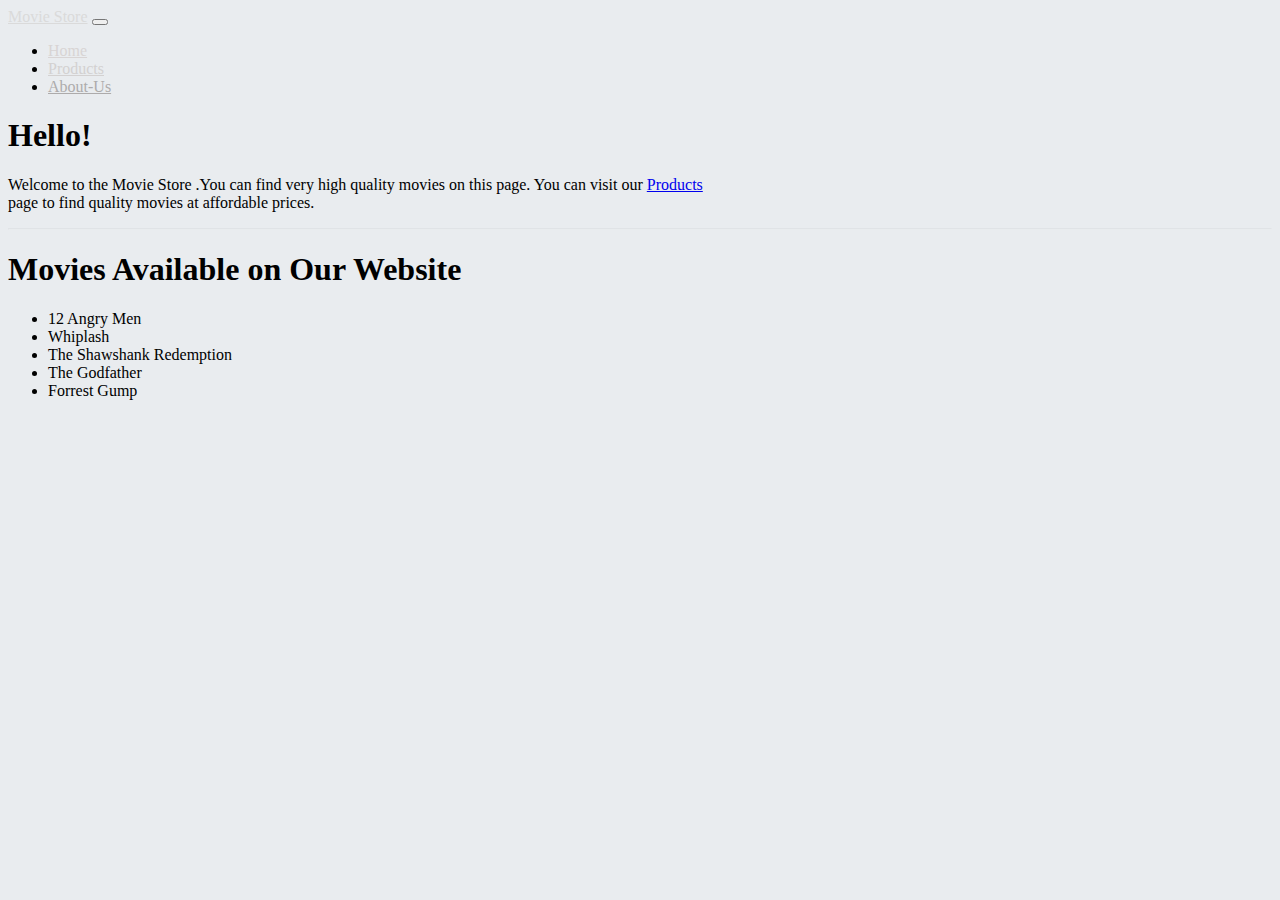
<file: Excercise_MovieStore/index.html>
<!doctype html>
<html lang="en">
  <head>
    <meta charset="utf-8">
    <meta name="viewport" content="width=device-width, initial-scale=1">
    <title>Bootstrap demo</title>
    
    <link href="https://cdn.jsdelivr.net/npm/bootstrap@5.2.0-beta1/dist/css/bootstrap.min.css" rel="stylesheet" integrity="sha384-0evHe/X+R7YkIZDRvuzKMRqM+OrBnVFBL6DOitfPri4tjfHxaWutUpFmBp4vmVor" crossorigin="anonymous">
  </head>
  <body style="background-color: #E9ECEF;">
    
    <nav class="navbar navbar-expand-lg bg-dark">
        <div class="container-fluid">
          <a class="navbar-brand" href="#" style="color:rgb(218, 218, 218) ;">Movie Store</a>
          <button class="navbar-toggler" type="button" data-bs-toggle="collapse" data-bs-target="#navbarNav" aria-controls="navbarNav" aria-expanded="false" aria-label="Toggle navigation">
            <span class="navbar-toggler-icon"></span>
          </button>
          <div class="collapse navbar-collapse" id="navbarNav">
            <ul class="navbar-nav ">
              <li class="nav-item">
                <a class="nav-link active" style="color:rgb(216, 212, 212);" aria-current="page" href="index.html">Home</a>
              </li>
              <li class="nav-item">
                <a class="nav-link" style="color:rgb(211, 209, 209) "href="products.html">Products</a>
              </li>
              <li class="nav-item">
                <a class="nav-link" style="color:rgb(173, 171, 171) ;" href="About.html">About-Us</a>
              </li>
              
            </ul>
          </div>
        </div>
    </nav>
    <!-- style="margin-top: 5%;" -->
    <!-- text-lg-center -->
     <div class="container-fluid  text-lg-center" >
        <div class="jumbotron  mt-1 ">
            <!-- mt-1= boşuk yukardan -->
            <!-- style="margin-top: 3%;" -->
            <h1>
                Hello!
            </h1>
            <p style="margin-top: 1%;">Welcome to the Movie Store .You can find very high quality movies on this page. 
                You can visit our <a href="Products.html">Products</a>
                <br>
                 page to find quality movies at affordable prices.</p>
        <hr style="opacity: 10%;">
        </div>
         
        <article>
             
            <h1>Movies Available on Our Website</h1>
            <div class="row row-cols-3">
              
              <div class="col"></div>
              <div class="col align-items-center">
                <ul>
                  <li>12 Angry Men</li>
                  <li>Whiplash</li>
                  <li>The Shawshank Redemption</li>
                  <li>The Godfather</li>
                  <li>Forrest Gump</li>
              </ul>
              </div>
            </div>
            
             
        </article>
        
        
        <!-- <h1>
            Hello!
        </h1>
        <p>Welcome to the movie page.
            You can visit our <a href="Products.html">Products</a>
             page to find quality movies at affordable prices.</p> -->


     </div>

        

   

    <script src="https://cdn.jsdelivr.net/npm/bootstrap@5.2.0-beta1/dist/js/bootstrap.bundle.min.js" integrity="sha384-pprn3073KE6tl6bjs2QrFaJGz5/SUsLqktiwsUTF55Jfv3qYSDhgCecCxMW52nD2" crossorigin="anonymous"></script>
  </body>
</html>
</file>
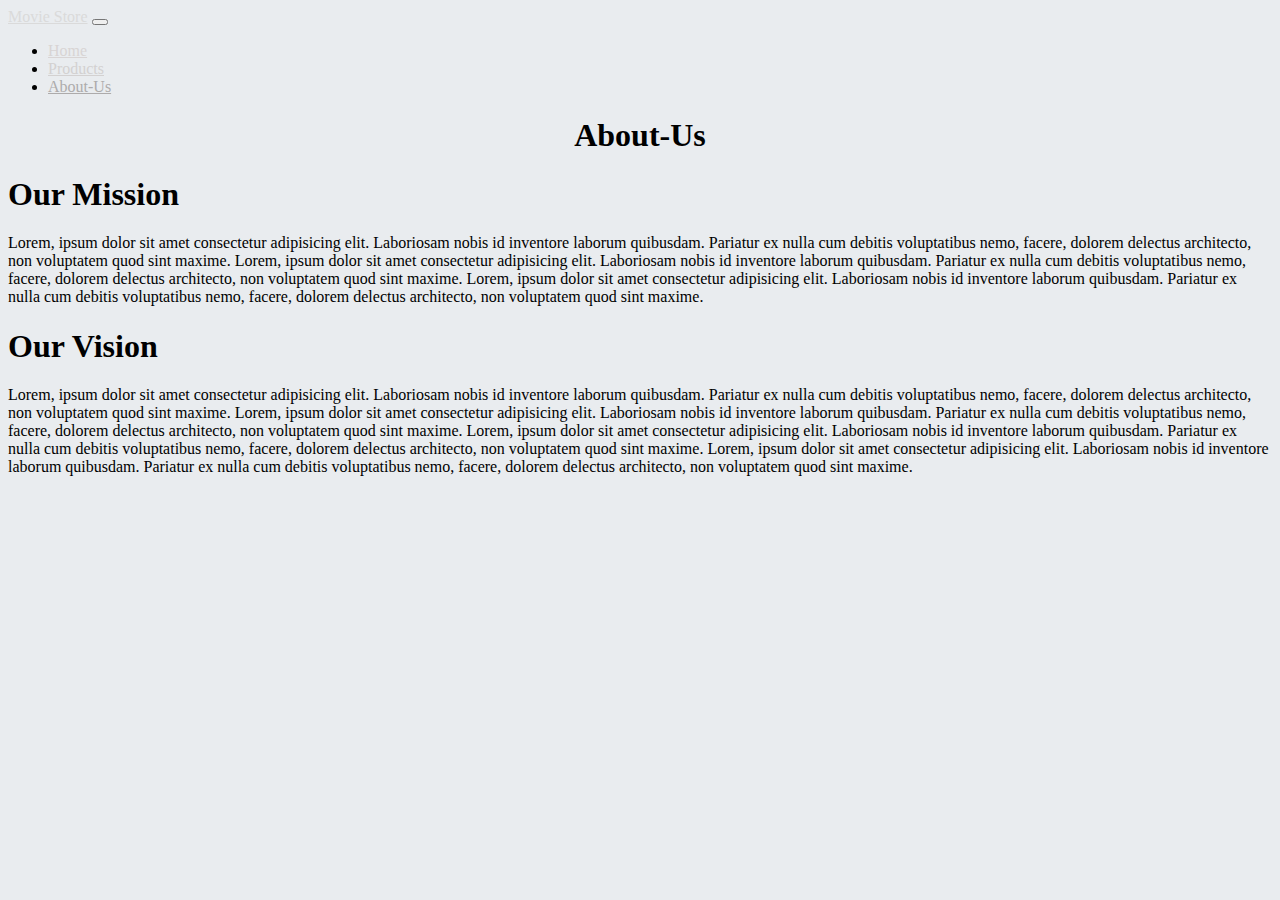
<file: Excercise_MovieStore/About.html>
<!doctype html>
<html lang="en">
  <head>
    <meta charset="utf-8">
    <meta name="viewport" content="width=device-width, initial-scale=1">
    <title>Bootstrap demo</title>
    
    <link href="https://cdn.jsdelivr.net/npm/bootstrap@5.2.0-beta1/dist/css/bootstrap.min.css" rel="stylesheet" integrity="sha384-0evHe/X+R7YkIZDRvuzKMRqM+OrBnVFBL6DOitfPri4tjfHxaWutUpFmBp4vmVor" crossorigin="anonymous">
  </head>
  <body style="background-color: #E9ECEF;">
    
    <nav class="navbar navbar-expand-lg bg-dark">
        <div class="container-fluid">
          <a class="navbar-brand" href="#" style="color:rgb(218, 218, 218) ;">Movie Store</a>
          <button class="navbar-toggler" type="button" data-bs-toggle="collapse" data-bs-target="#navbarNav" aria-controls="navbarNav" aria-expanded="false" aria-label="Toggle navigation">
            <span class="navbar-toggler-icon"></span>
          </button>
          <div class="collapse navbar-collapse" id="navbarNav">
            <ul class="navbar-nav ">
              <li class="nav-item">
                <a class="nav-link active" style="color:rgb(216, 212, 212);" aria-current="page" href="index.html">Home</a>
              </li>
              <li class="nav-item">
                <a class="nav-link" style="color:rgb(211, 209, 209) "href="Products.html">Products</a>
              </li>
              <li class="nav-item">
                <a class="nav-link" style="color:rgb(173, 171, 171) ;" href="About.html">About-Us</a>
              </li>
              
            </ul>
          </div>
        </div>
      </nav>

      
      <div class="container">

       <hearder style="text-align:center ;">
         <h1>About-Us</h1>
       </hearder>
        <h1>Our  Mission</h1>
        Lorem, ipsum dolor sit amet consectetur adipisicing elit. Laboriosam nobis id inventore laborum quibusdam. Pariatur ex nulla cum debitis voluptatibus nemo, facere, dolorem delectus architecto, non voluptatem quod sint maxime.
        Lorem, ipsum dolor sit amet consectetur adipisicing elit. Laboriosam nobis id inventore laborum quibusdam. Pariatur ex nulla cum debitis voluptatibus nemo, facere, dolorem delectus architecto, non voluptatem quod sint maxime.
        Lorem, ipsum dolor sit amet consectetur adipisicing elit. Laboriosam nobis id inventore laborum quibusdam. Pariatur ex nulla cum debitis voluptatibus nemo, facere, dolorem delectus architecto, non voluptatem quod sint maxime.
        <h1> Our Vision  </h1>
        <p>
          Lorem, ipsum dolor sit amet consectetur adipisicing elit. Laboriosam nobis id inventore laborum quibusdam. Pariatur ex nulla cum debitis voluptatibus nemo, facere, dolorem delectus architecto, non voluptatem quod sint maxime.
          Lorem, ipsum dolor sit amet consectetur adipisicing elit. Laboriosam nobis id inventore laborum quibusdam. Pariatur ex nulla cum debitis voluptatibus nemo, facere, dolorem delectus architecto, non voluptatem quod sint maxime.
          Lorem, ipsum dolor sit amet consectetur adipisicing elit. Laboriosam nobis id inventore laborum quibusdam. Pariatur ex nulla cum debitis voluptatibus nemo, facere, dolorem delectus architecto, non voluptatem quod sint maxime.
          Lorem, ipsum dolor sit amet consectetur adipisicing elit. Laboriosam nobis id inventore laborum quibusdam. Pariatur ex nulla cum debitis voluptatibus nemo, facere, dolorem delectus architecto, non voluptatem quod sint maxime.
          
        </p>   
        
      </div>
        

   

    <script src="https://cdn.jsdelivr.net/npm/bootstrap@5.2.0-beta1/dist/js/bootstrap.bundle.min.js" integrity="sha384-pprn3073KE6tl6bjs2QrFaJGz5/SUsLqktiwsUTF55Jfv3qYSDhgCecCxMW52nD2" crossorigin="anonymous"></script>
  </body>
</html>
</file>
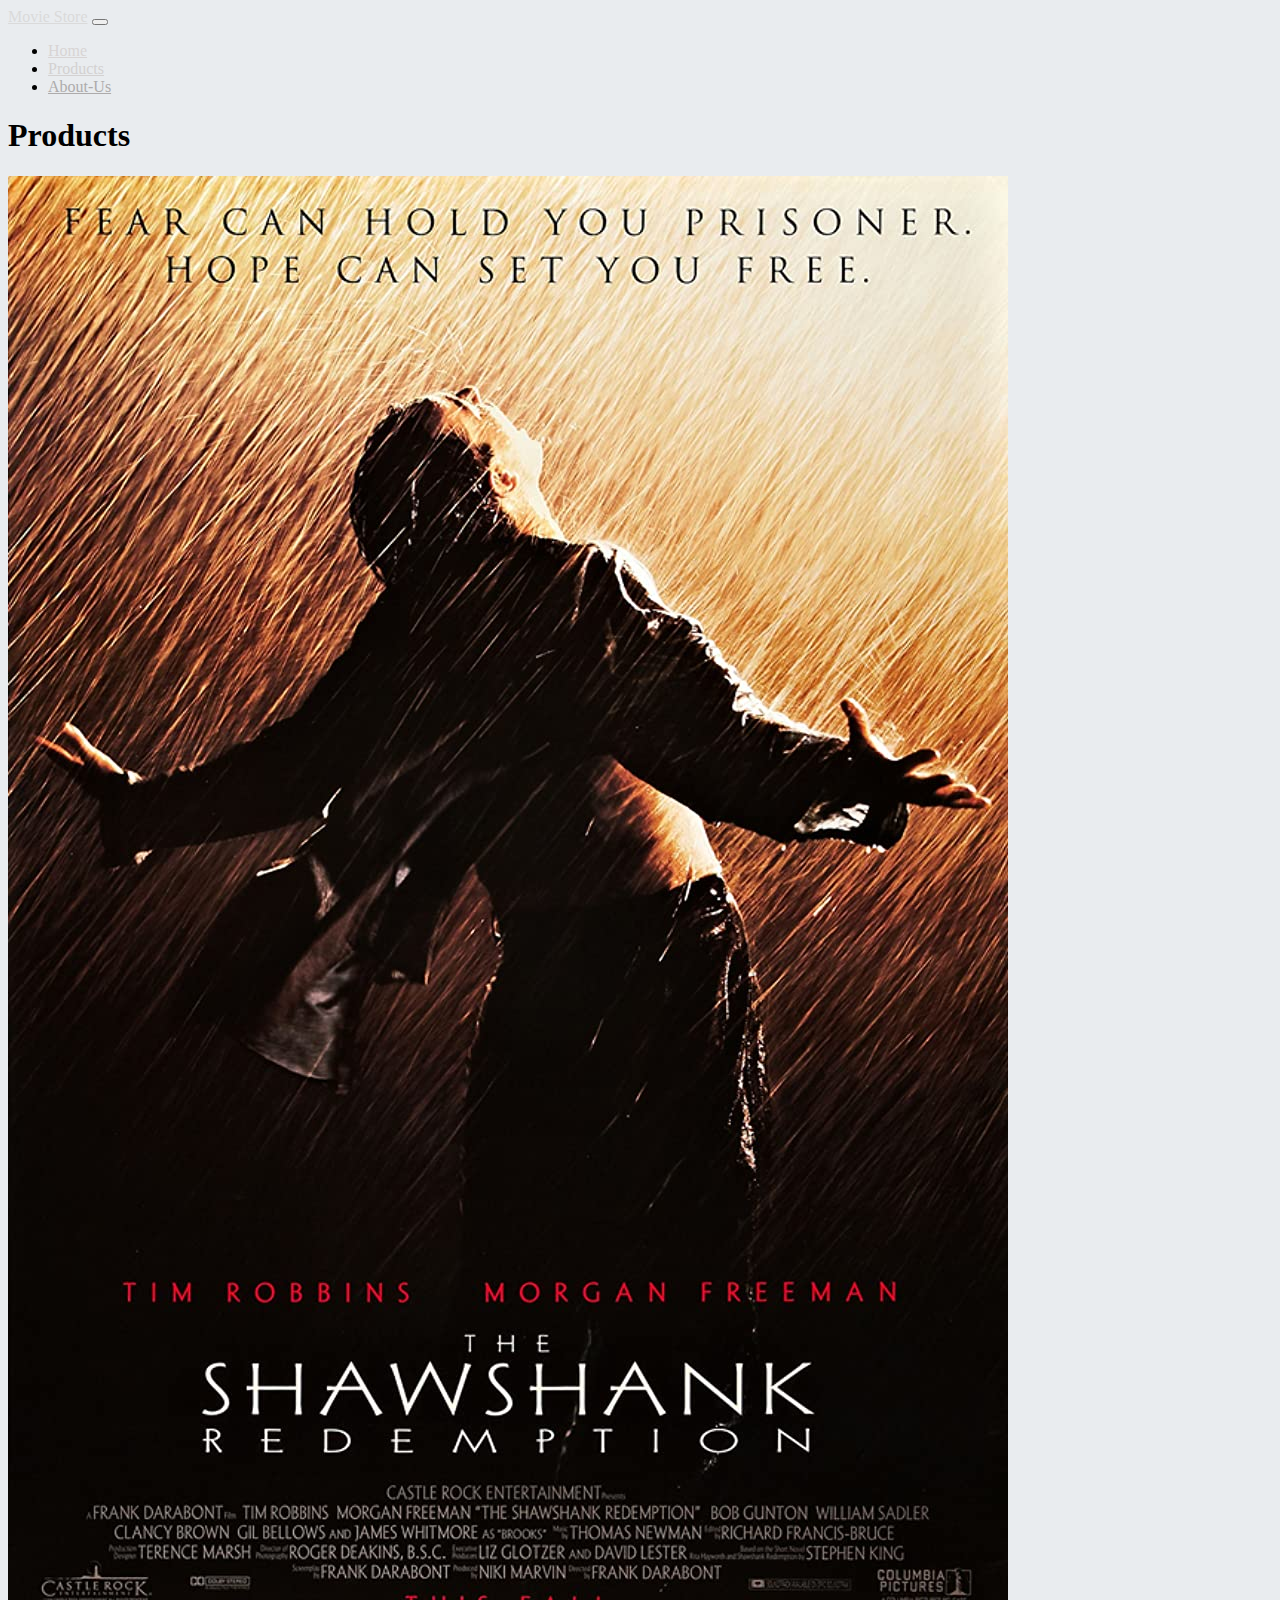
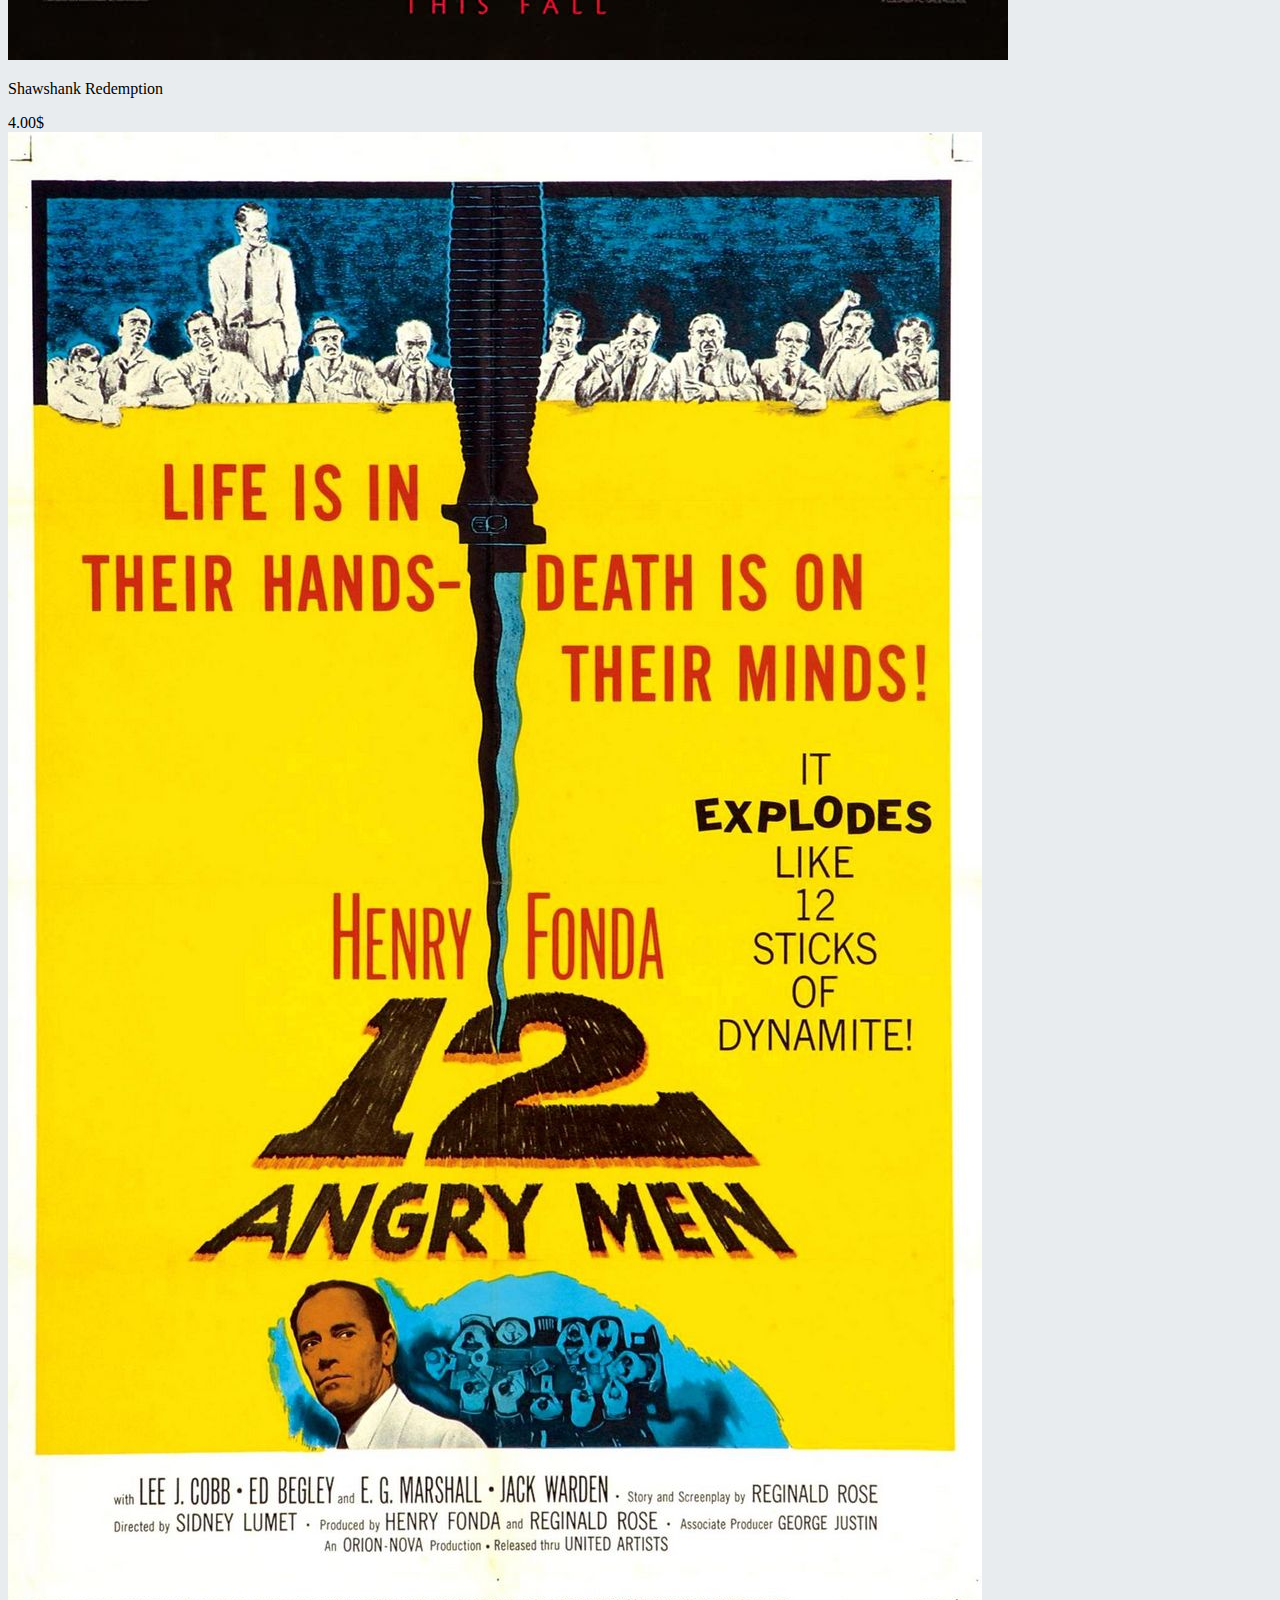
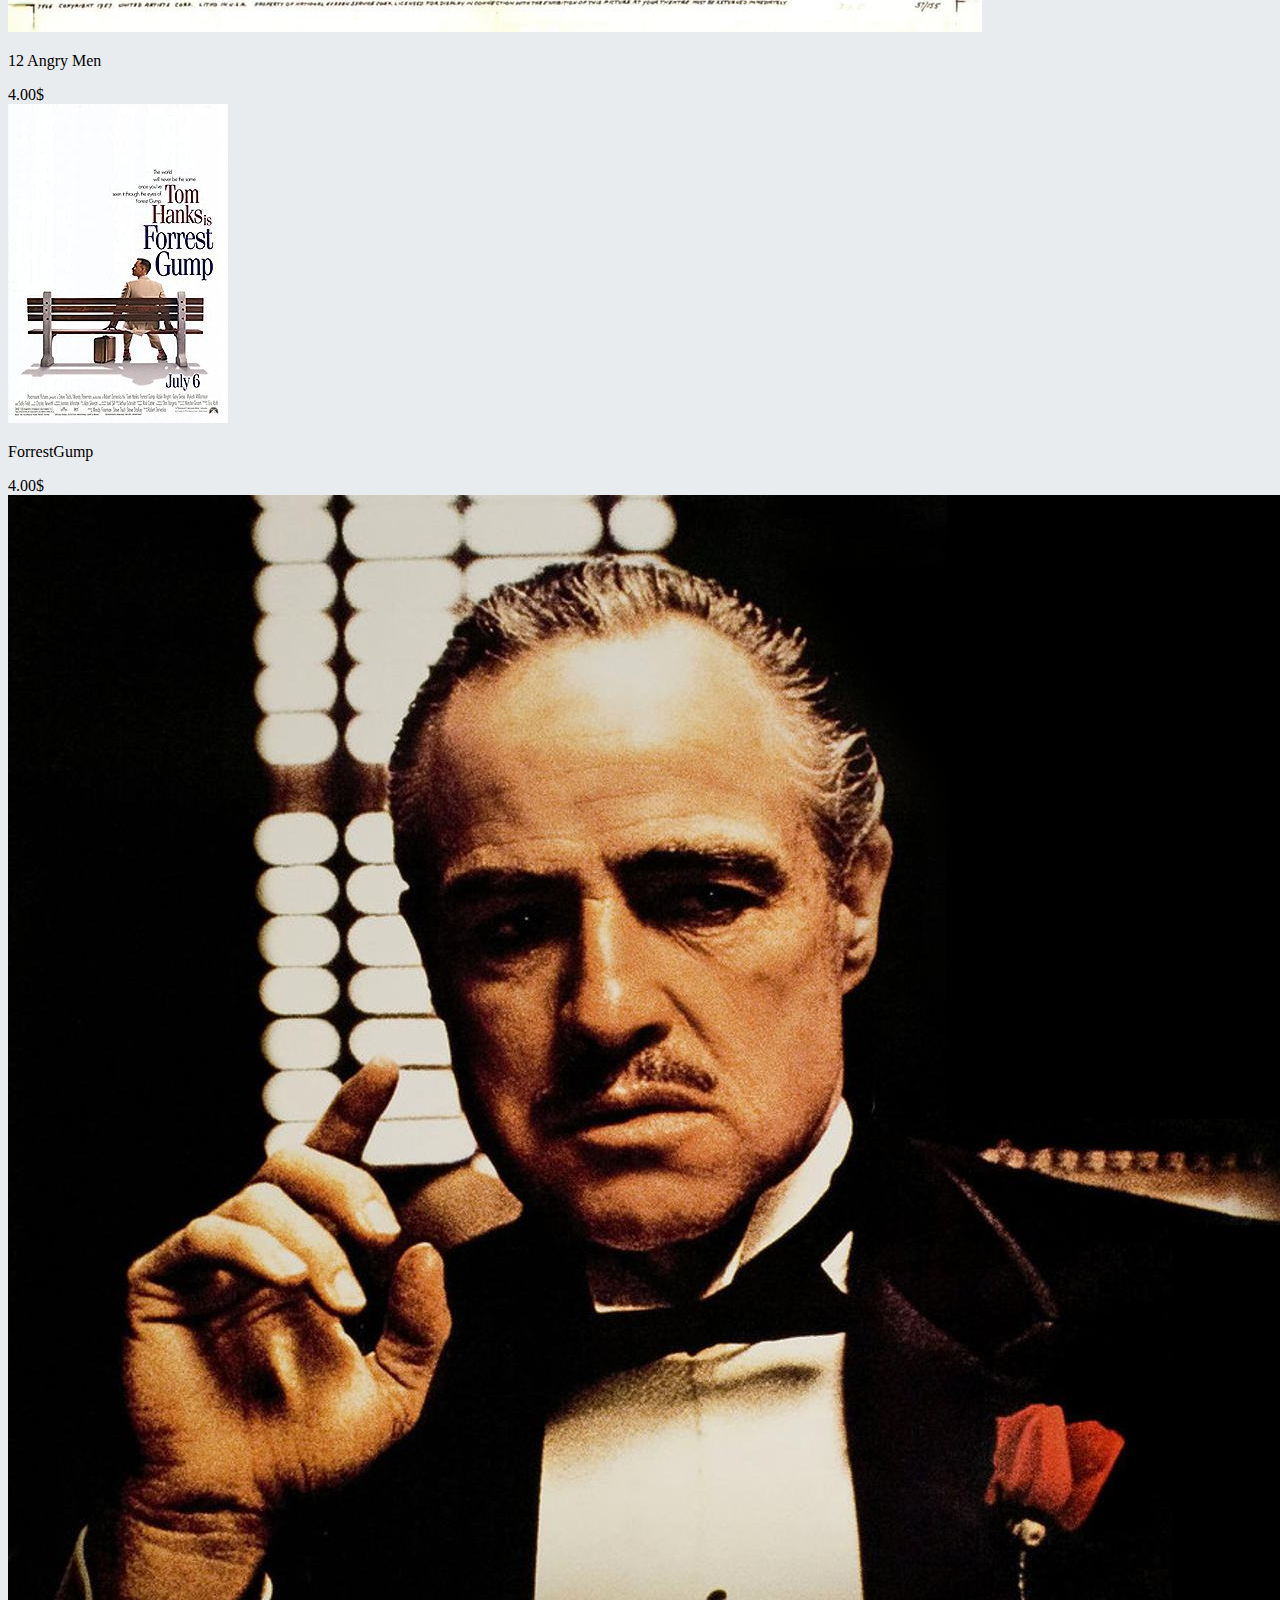
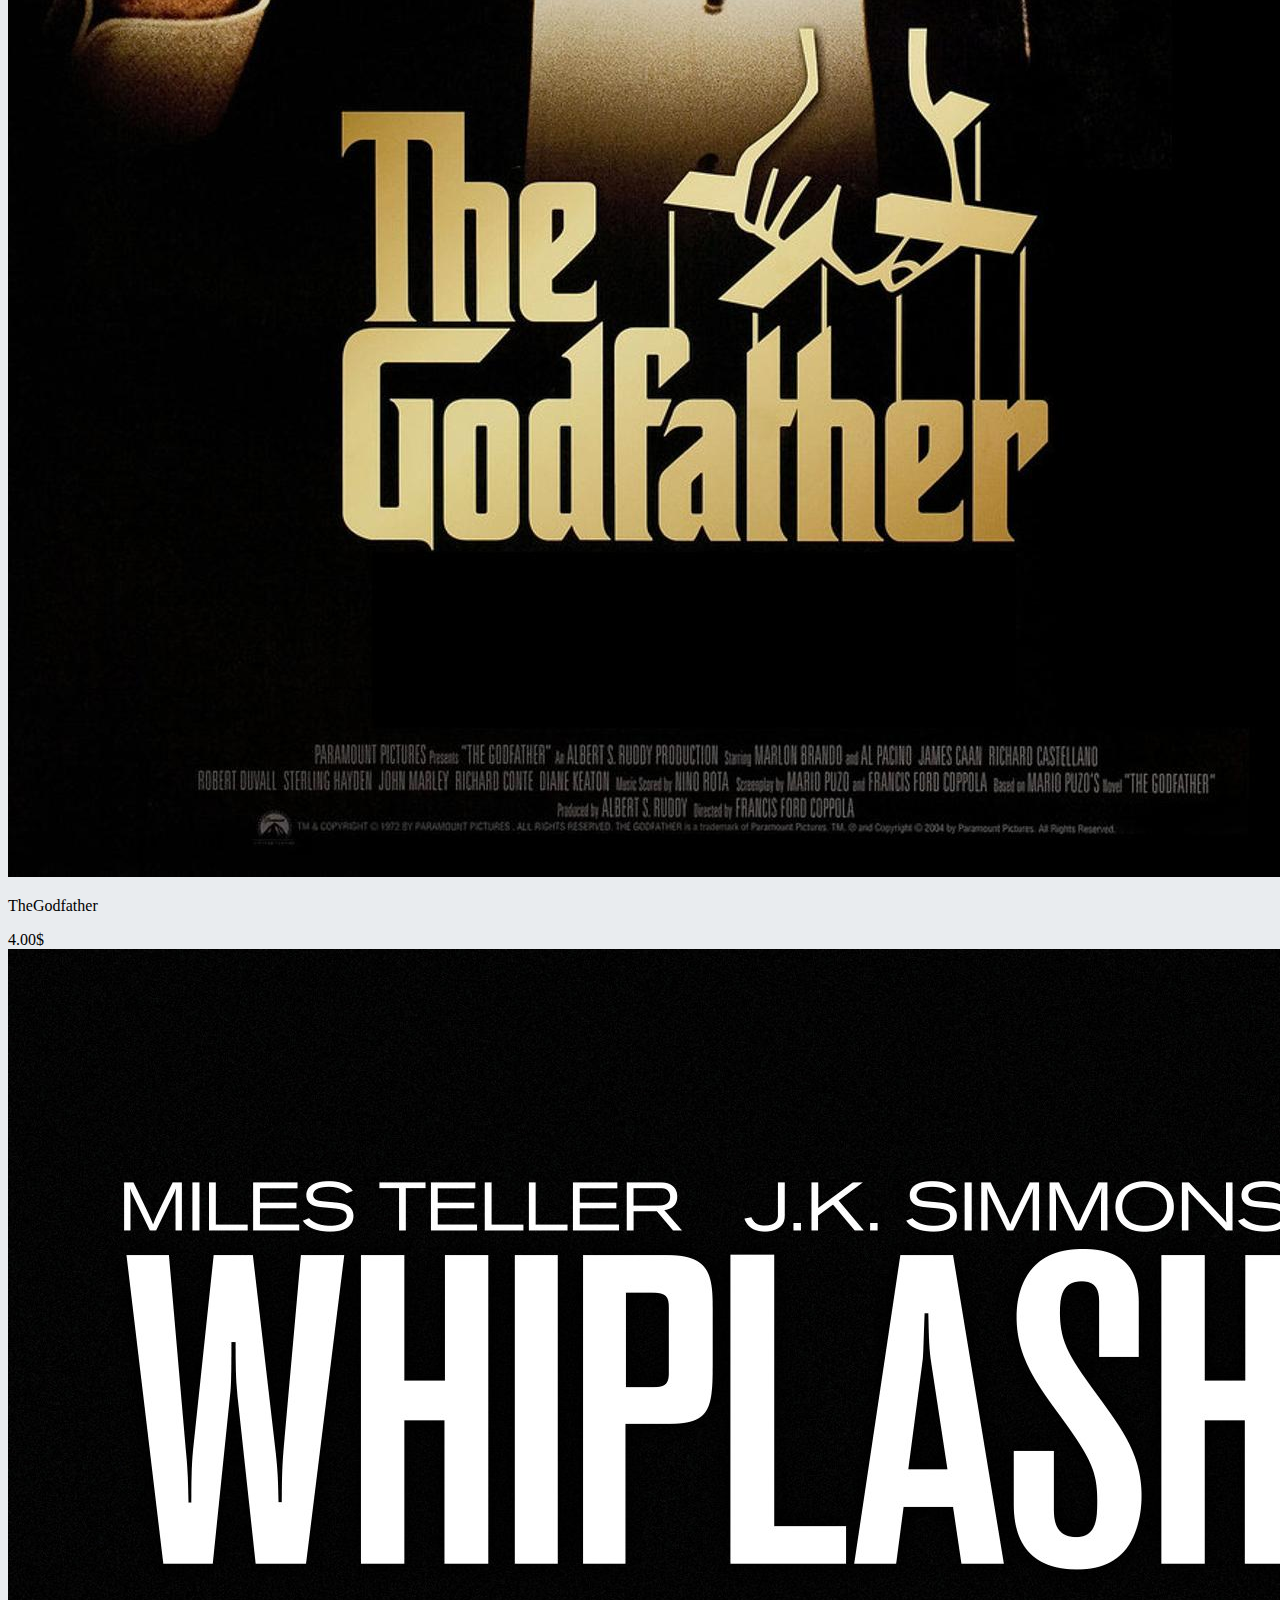
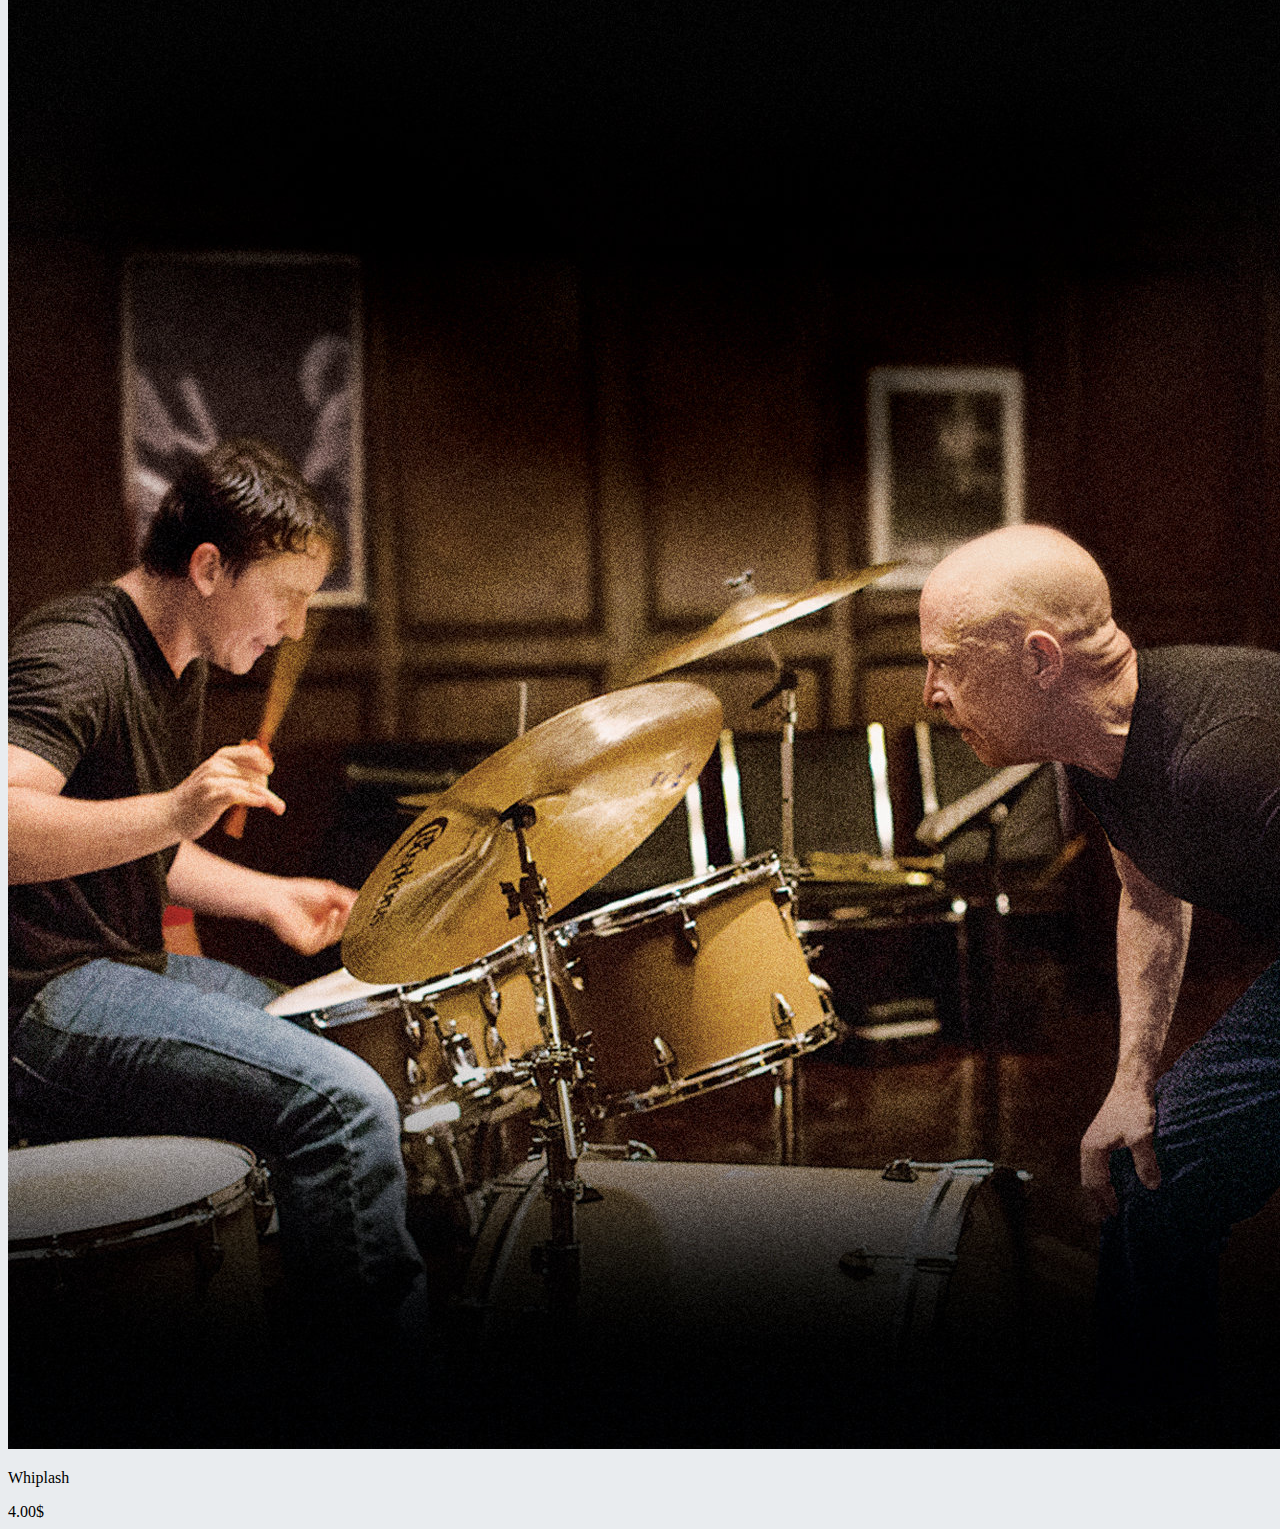
<file: Excercise_MovieStore/Products.html>
<!doctype html>
<html lang="en">
  <head>
    <meta charset="utf-8">
    <meta name="viewport" content="width=device-width, initial-scale=1">
    <title>Bootstrap demo</title>
    
    <link href="https://cdn.jsdelivr.net/npm/bootstrap@5.2.0-beta1/dist/css/bootstrap.min.css" rel="stylesheet" integrity="sha384-0evHe/X+R7YkIZDRvuzKMRqM+OrBnVFBL6DOitfPri4tjfHxaWutUpFmBp4vmVor" crossorigin="anonymous">
  </head>
  <body style="background-color: #E9ECEF;">
    
    <nav class="navbar navbar-expand-lg bg-dark">
        <div class="container-fluid">
          <a class="navbar-brand" href="#" style="color:rgb(218, 218, 218) ;">Movie Store</a>
          <button class="navbar-toggler" type="button" data-bs-toggle="collapse" data-bs-target="#navbarNav" aria-controls="navbarNav" aria-expanded="false" aria-label="Toggle navigation">
            <span class="navbar-toggler-icon"></span>
          </button>
          <div class="collapse navbar-collapse" id="navbarNav">
            <ul class="navbar-nav ">
              <li class="nav-item">
                <a class="nav-link active" style="color:rgb(216, 212, 212);" aria-current="page" href="index.html">Home</a>
              </li>
              <li class="nav-item">
                <a class="nav-link" style="color:rgb(211, 209, 209) "href="Products.html">Products</a>
              </li>
              <li class="nav-item">
                <a class="nav-link" style="color:rgb(173, 171, 171) ;" href="About.html">About-Us</a>
              </li>
              
            </ul>
          </div>
        </div>
      </nav>
         


           <!-- <img src="img/ShawshankRedemption.jpg" width="200" height="200">
             <h4>Shawshank Redemption</h4> -->

      <!-- <div class="card" style="width: 18rem;">
        <img src="..." class="card-img-top" alt="...">
        <div class="card-body">
          <p class="card-text">Some quick example text to build on the card title and make up the bulk of the card's content.</p>
        </div>
      </div> -->
      <!-- text-lg-center -->
      <main class="container text-lg-center  ">
        <h1>Products</h1>
        <section class="row  mt-3 m-auto p-4 " >
          <article class="  col-xs-6 col-md-4 card  p-4 m-3 " style="width: 17rem;" >
            <img src="img/ShawshankRedemption.jpg" class="card-img-top" alt="ShawshankRedemption">
            <div class="card-body">
              <p class="card-text">Shawshank Redemption </p>
              <span class="badge bg-secondary">4.00$</span>
            </div>
             
          </article>
          <article class="col-xs-6 col-md-4 card  p-4 m-3 " style="width: 17rem;"  >
            <img src="img/12AngryMen.jpg" class="card-img-top" alt="12AngryMen">
            <div class="card-body">
              <p class="card-text">12 Angry Men </p>
              <span class="badge bg-secondary">4.00$</span>
            </div>
             
          </article>
          <article class="col-xs-6 col-md-4 card  p-4  m-3" style="width: 17rem;" >
            <img src="img/ForrestGump.jpg" class="card-img-top" alt="ForrestGump">
            <div class="card-body">
              <p class="card-text">ForrestGump </p>
              <span class="badge bg-secondary">4.00$</span>
            </div>
             
          </article>
          <article class="col-xs-6 col-md-4 card  p-4 m-3" style="width: 17rem;" >
            <img src="img/TheGodfather.jpg" class="card-img-top" alt="TheGodfather">
            <div class="card-body">
              <p class="card-text">TheGodfather </p>
              <span class="badge bg-secondary">4.00$</span>
            </div>
             
          </article>
          <article class="col-xs-6 col-md-4  card  p-4 m-3"   style="width: 17rem;">
            <img src="img/Whiplash.jpg" class="card-img-top" alt="Whiplash">
            <div class="card-body">
              <p class="card-text">Whiplash </p>
              <span class="badge bg-secondary">4.00$</span>
            </div>
             
          </article>
        </section>
          
      </main>



      
        

   

    <script src="https://cdn.jsdelivr.net/npm/bootstrap@5.2.0-beta1/dist/js/bootstrap.bundle.min.js" integrity="sha384-pprn3073KE6tl6bjs2QrFaJGz5/SUsLqktiwsUTF55Jfv3qYSDhgCecCxMW52nD2" crossorigin="anonymous"></script>
  </body>
</html>
</file>
